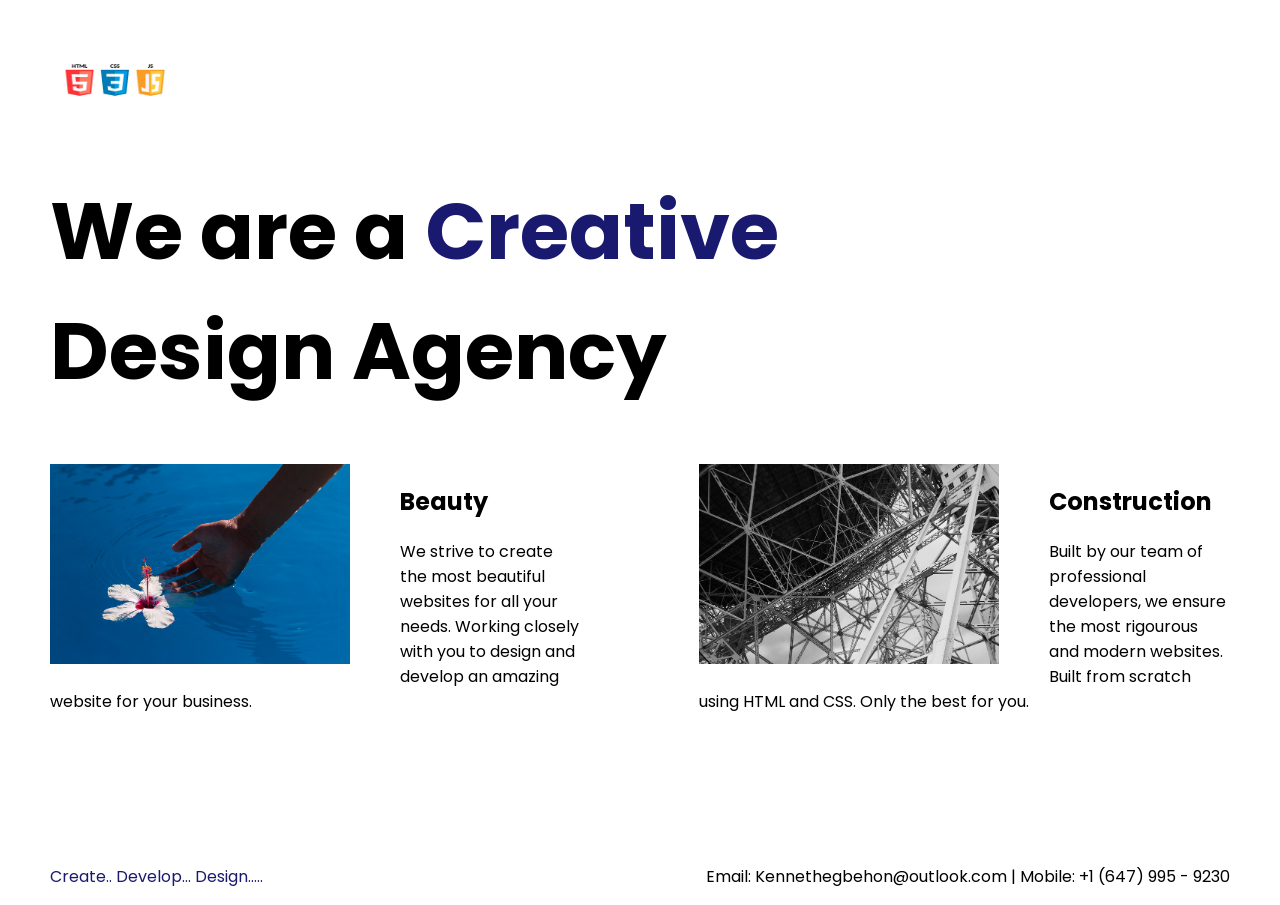
<file: index.html>
<!DOCTYPE html>
<html lang="en">

<head>
  <meta charset="UTF-8">
  <meta name="viewport" content="width=device-width, initial-scale=1.0">
  <title>Agency</title>
  <link rel="stylesheet" href="./style.css">
  <link rel="preconnect" href="https://fonts.googleapis.com">
  <link rel="preconnect" href="https://fonts.gstatic.com" crossorigin>
  <link href="https://fonts.googleapis.com/css2?family=Poppins:wght@400;700&display=swap" rel="stylesheet">
</head>

<body>
  <div class="main">
    <img class="logo" src="./assets/images/logo.png" alt="logo">
    <h1>We are a <span class="creative">Creative</span> <br />Design Agency</h1>
    <div class="left card"><img class="tile-image" src="./assets/images/beautiful.jpg" alt="hand and flower in water">
      <h2 class="card-title">Beauty</h2>
      <p class="card-text">We strive to create the most beautiful websites for all your needs. Working closely with you
        to
        design and
        develop an amazing website for your business.</p>
    </div>

    <div class="right card"><img class="tile-image" src="./assets/images/construction.jpg" alt="metal structure">
      <h2 class="card-title">Construction</h2>
      <p>Built by our team of professional developers, we ensure the most rigourous and modern websites. Built from
        scratch using HTML and CSS. Only the best for you.</p>
    </div>

  </div>
  <footer>
    <p>Create..  Develop... Design.....</p>
    <p class="contact text">Email: Kennethegbehon@outlook.com | Mobile: +1 (647) 995 - 9230 </p>
  </footer>
</body>

</html>
</file>
<file: style.css>
body {
  font-family: "Poppins", sans-serif;
  margin: 50px 50px 0 50px;
  background-color: white;
  display: flex;
  flex-direction: column;
  min-height: 95vh;

}

.logo {
    height: 60px;
    width: 130px;
}

.main {
  flex: 1;
}

h1 {
  font-size: 5rem;
}

footer {
  text-align: right;
  color: midnightblue;
  display: flex;
  justify-content: space-between;
  align-items: center;

  
}

.contact {
  text-align: left;
  color: midnightblue;
  display: flex;
  color: black;
}

.tile-image {
  height: 200px;
  float: left;
  margin-right: 50px;
}

.card {
  width: 45%;
}

.left {
  float: left;
}

.right {
  float: right;
}

.creative {
  color: midnightblue;
}

@media (max-width: 680px) {
  .logo {
    width: 100px;
    
  }

  h1 {
    font-size: 3.5rem;
    text-align: center;
  }

  .card {
    width: 100%;
    display: block;
    margin-bottom: 30px;
    text-align: justify;
  }

  .card img {
    margin-bottom: 10px;
    width: 100%;
    display: inline;
    object-fit: cover;
  }
}
</file>
